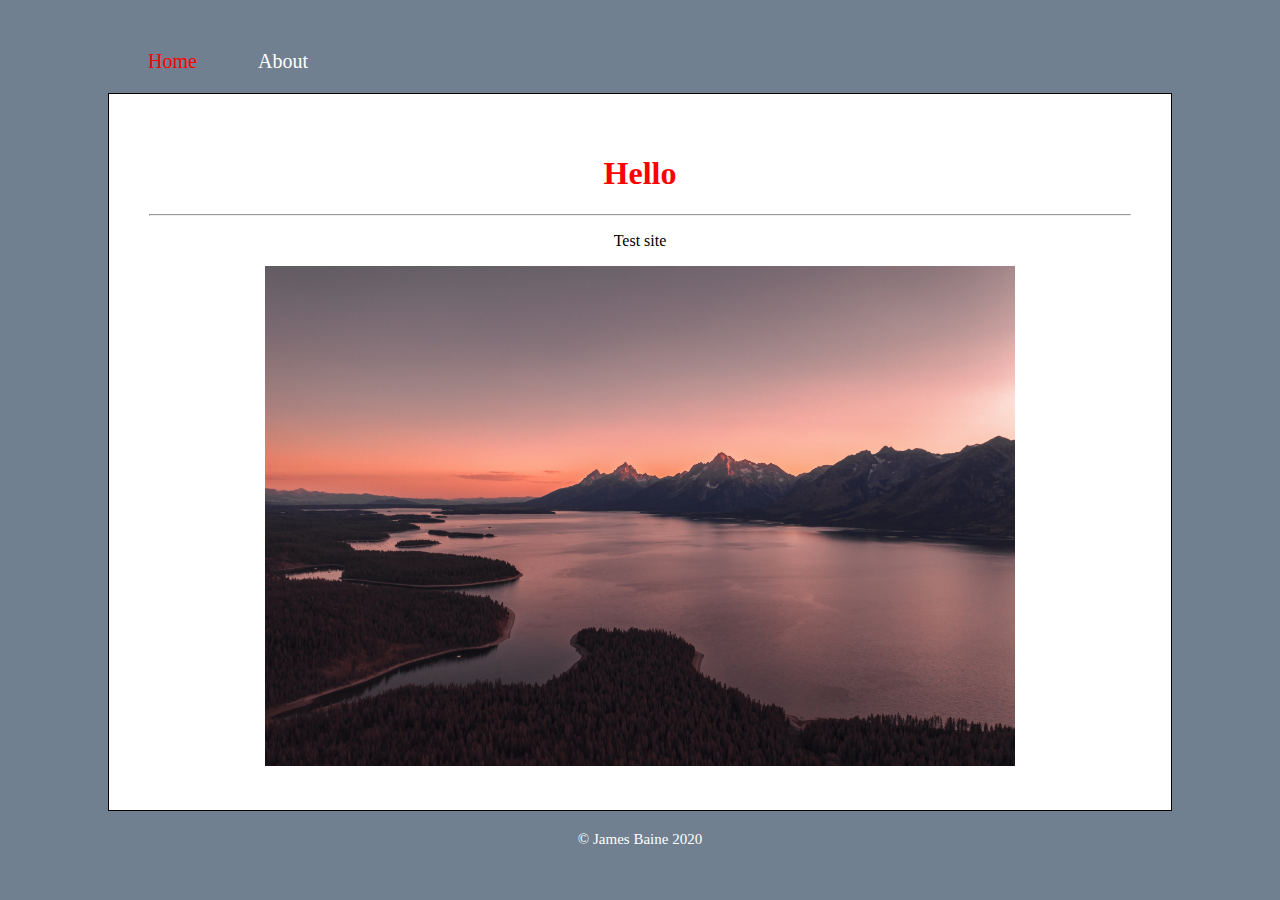
<file: firstPage/index.html>
<!DOCTYPE html>
<html lang="en">
<head>
    <meta charset="UTF-8">
    <meta name="viewport" content="width=device-width, initial-scale=1.0">
    <meta http-equiv="X-UA-Compatible" content="ie=edge">
    <link rel="stylesheet" href="style.css">
    <title>Hello | Home</title>
</head>
<body>
    <div class="nav">
        <ul class="nav_list">
            <li class="nav_list_item"><a class="nav_list_link active" href="index.html">Home</a></li>
            <li class="nav_list_item"><a class="nav_list_link" href="about.html">About</a></li>
        </ul>
    </div>
    <div class="container">
        <h1>Hello</h1>
        <hr>
        <p>Test site</p>
        <img src="image.jpg" alt="" height=500>
    </div>

    <div class="footer">&copy; <a class="footer_link" href="#">James Baine</a> 2020</div>
    
    <script src="index.js"></script>
</body>
</html>
</file>
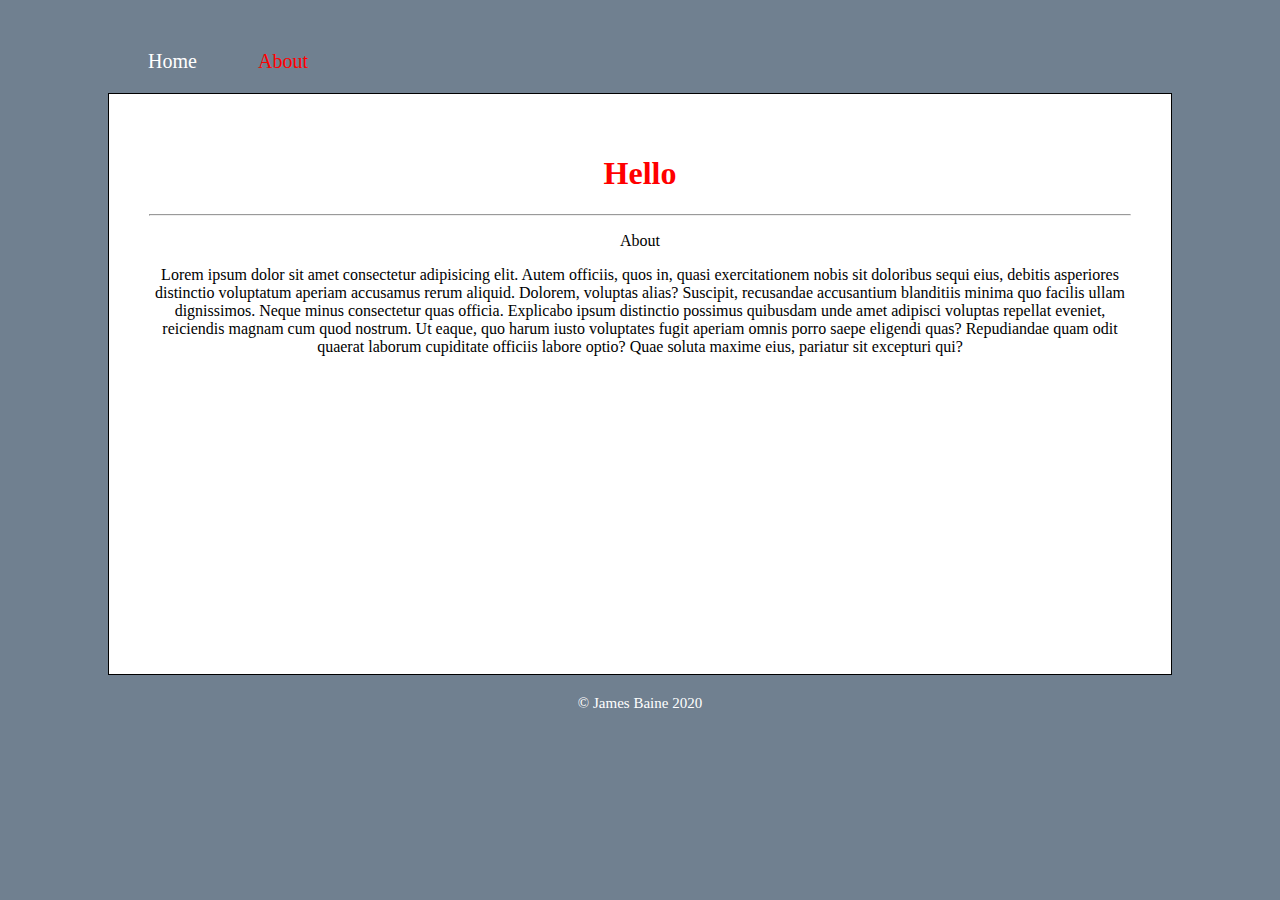
<file: firstPage/about.html>
<!DOCTYPE html>
<html lang="en">
<head>
    <meta charset="UTF-8">
    <meta name="viewport" content="width=device-width, initial-scale=1.0">
    <meta http-equiv="X-UA-Compatible" content="ie=edge">
    <link rel="stylesheet" href="style.css">
    <title>Hello | About</title>
</head>
<body>
    <div class="nav">
        <ul class="nav_list">
            <li class="nav_list_item"><a class="nav_list_link" href="index.html">Home</a></li>
            <li class="nav_list_item"><a class="nav_list_link active" href="about.html">About</a></li>
        </ul>
    </div>
    <div class="container">
        <h1>Hello</h1>
        <hr>
        <p>About</p>
        <p>Lorem ipsum dolor sit amet consectetur adipisicing elit. Autem officiis, quos in, quasi exercitationem nobis sit doloribus sequi eius, debitis asperiores distinctio voluptatum aperiam accusamus rerum aliquid. Dolorem, voluptas alias?
        Suscipit, recusandae accusantium blanditiis minima quo facilis ullam dignissimos. Neque minus consectetur quas officia. Explicabo ipsum distinctio possimus quibusdam unde amet adipisci voluptas repellat eveniet, reiciendis magnam cum quod nostrum.
        Ut eaque, quo harum iusto voluptates fugit aperiam omnis porro saepe eligendi quas? Repudiandae quam odit quaerat laborum cupiditate officiis labore optio? Quae soluta maxime eius, pariatur sit excepturi qui?</p>
    </div>

    <div class="footer">&copy; <a class="footer_link" href="#">James Baine</a> 2020</div>
    
    
    <script src="index.js"></script>
</body>
</html>
</file>
<file: firstPage/style.css>
body {
    background-color: slategrey;
}

.nav_list {
    list-style: none;
    display: flex;
    justify-content: space-between;
    width: 10rem;
    font-size: 20px;
    margin: 50px 100px 0 100px;
}

.nav_list_link {
    text-decoration: none;
    color: #fff;
}

.nav_list_link:hover {
    color: red;
}

.active {
    color: red;
}

h1 {
    color: red;
}

.container {
    text-align: center;
    border: 1px solid black;
    margin: 20px 100px;
    background-color: #fff;
    min-height: 500px;
    padding: 40px;
}

.footer {
    text-align: center;
    color: #fff;
    font-size: 15px;
}

.footer_link {
    text-decoration: none;
    color: inherit;
}

.footer_link:hover {
    color: red;
}
</file>
